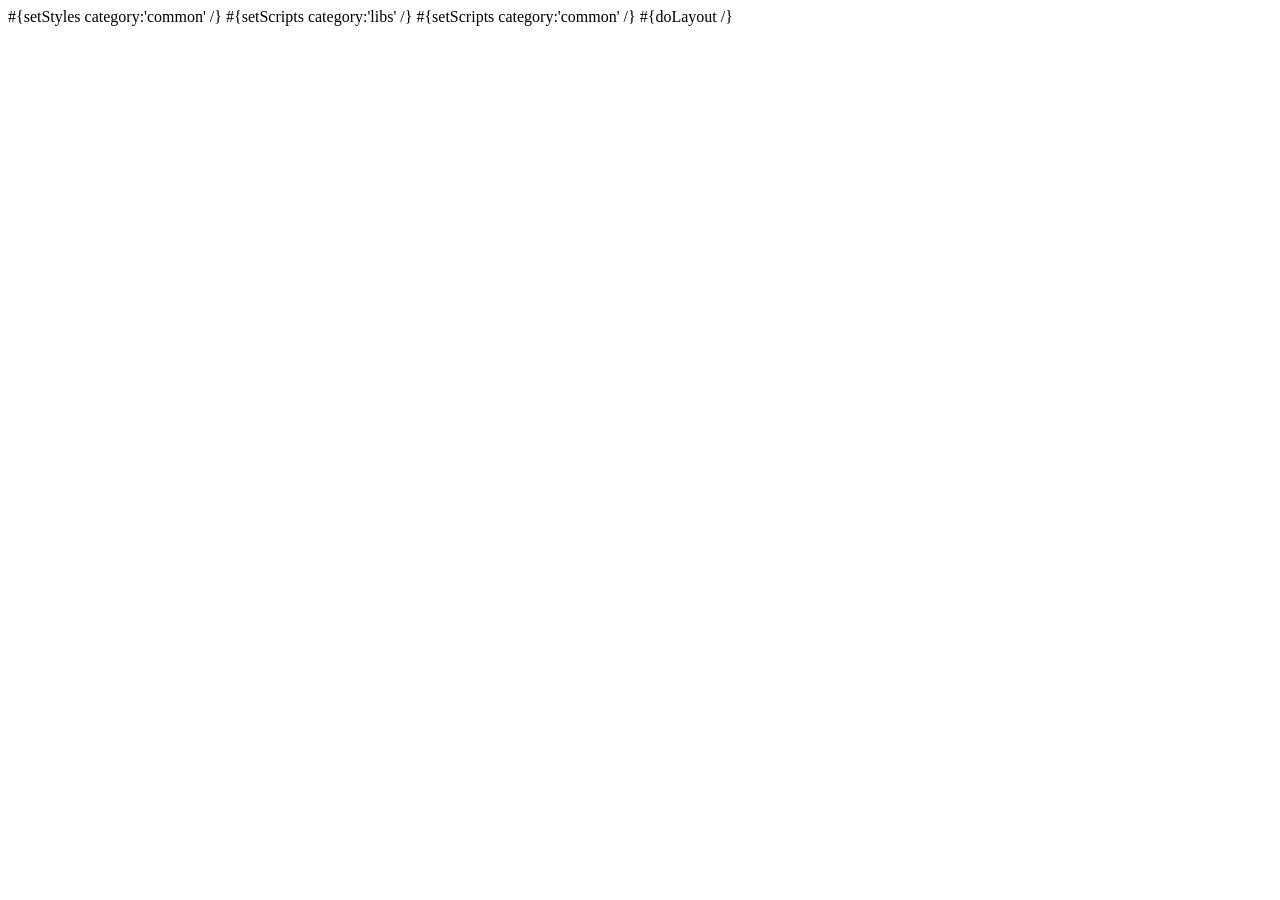
<file: app/views/main.html>
<!DOCTYPE html>

<html>
    <head>
        <title>#{get 'title' /}</title>
        <meta charset="${_response_encoding}">
        <link rel="shortcut icon" type="image/png" href="@{'/public/images/favicon.png'}">
        #{setStyles category:'common' /}
        #{setScripts category:'libs' /}
        #{setScripts category:'common' /}
    </head>
    <body class="tyckr">
        #{doLayout /}
    </body>
</html>
</file>
